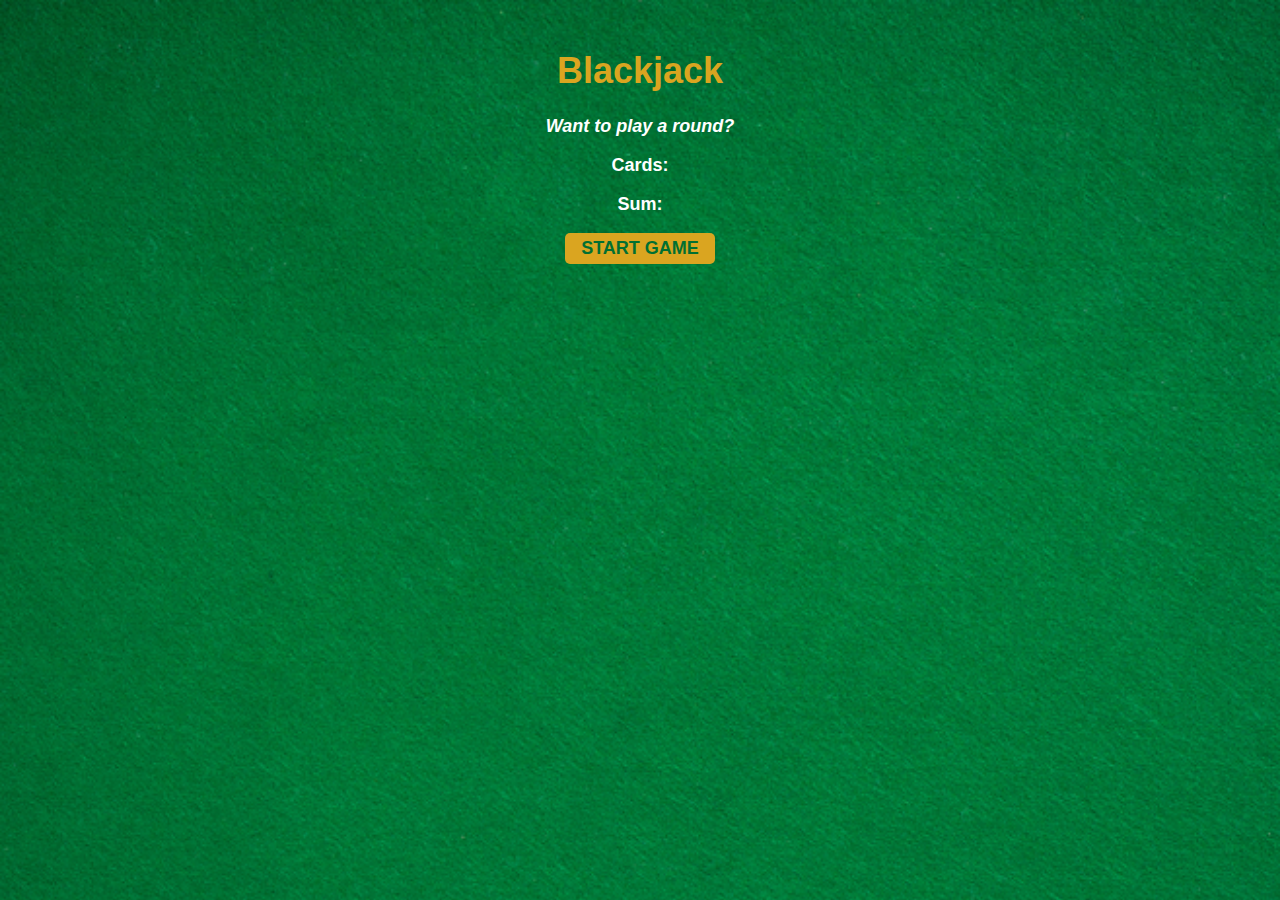
<file: Blackjack/index.html>
<!DOCTYPE html>
<html lang="en">
<head>
    <meta charset="UTF-8">
    <meta name="viewport" content="width=device-width, initial-scale=1.0">
    <title>Blackjack Game</title>
    <link rel="stylesheet" href="index.css">
</head>
<body>
    <h1>Blackjack</h1>
    <p id="message-el">Want to play a round?</p>
    <p>Cards: </p>
    <p>Sum: </p>
    <button id="start-btn" onclick="startGame()">START GAME</button>
    <script src="index.js"></script>
</body>
</html>
</file>
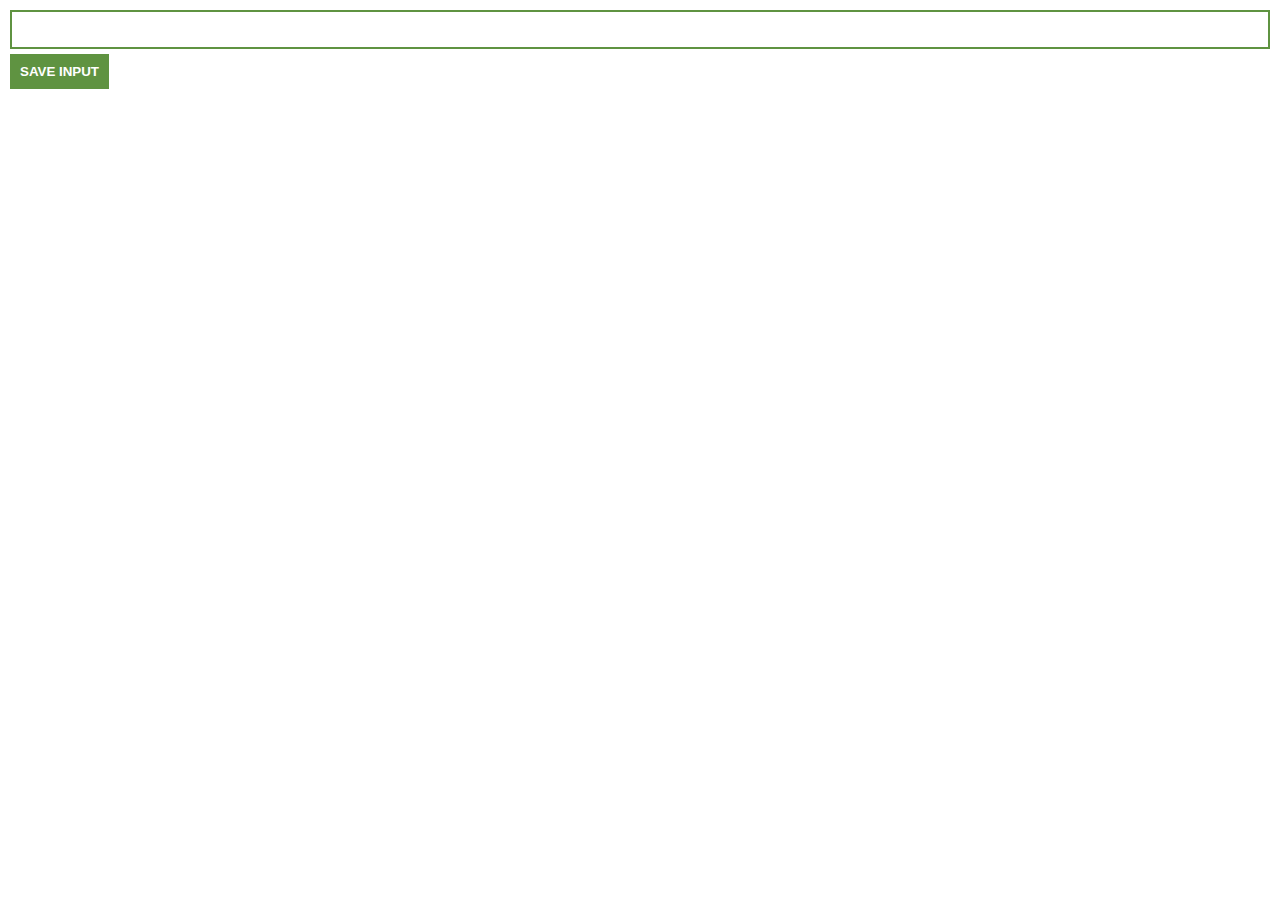
<file: Chrome-Extension/index.html>
<!DOCTYPE html>
<html lang="en">
<head>
    <meta charset="UTF-8">
    <meta name="viewport" content="width=device-width, initial-scale=1.0">
    <link rel="stylesheet" href="index.css">
    <title>Chrome-Extension</title>
</head>
<body>
    <input id="input-el" type="text">
    <button id="input-btn">SAVE INPUT</button>
    <ul id="ul-el"></ul>
    <script src="index.js"></script>
</body>
</html>
</file>
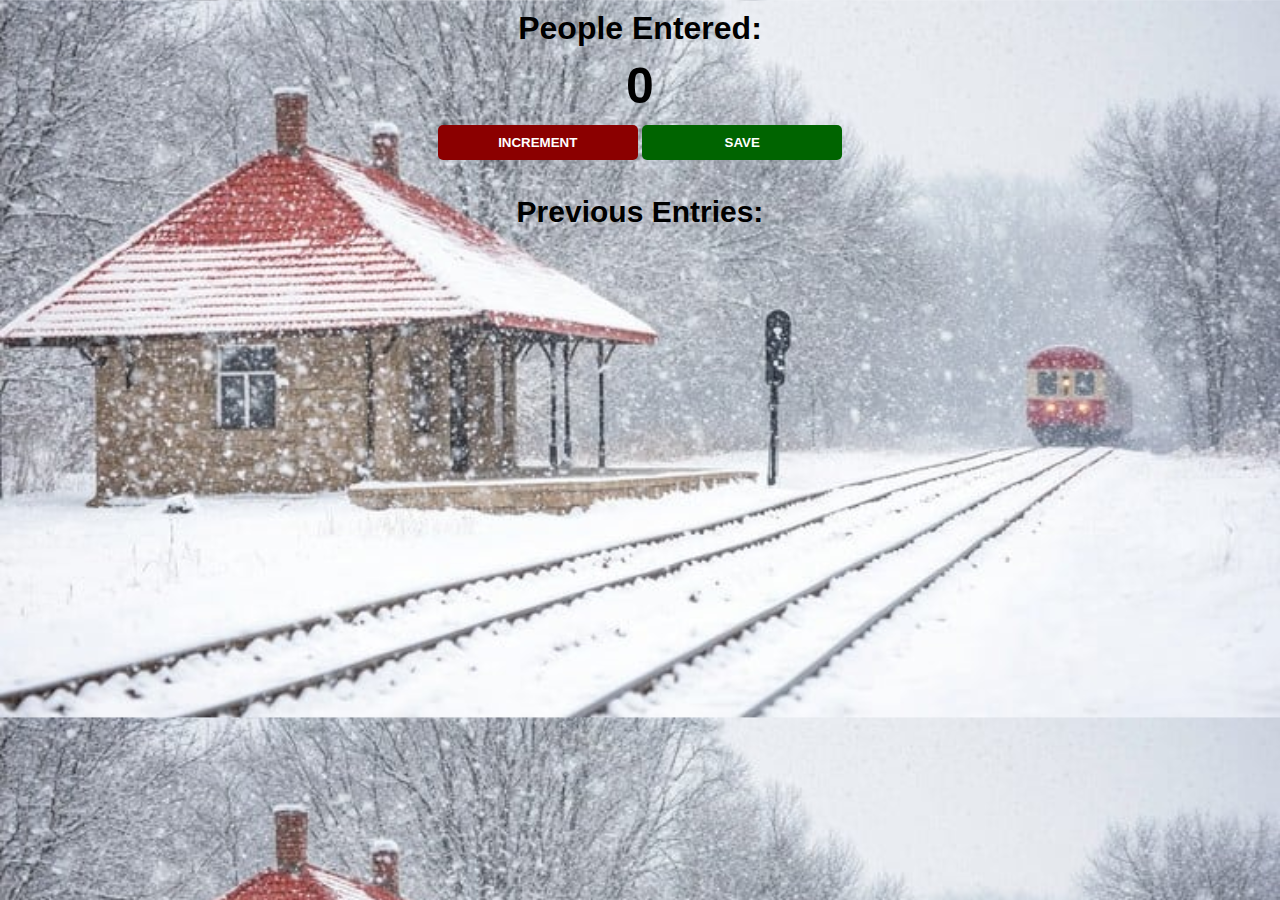
<file: Counter/index.html>
<!DOCTYPE html>
<html lang="en">
<head>
    <meta charset="UTF-8">
    <meta name="viewport" content="width=device-width, initial-scale=0.5">
    <link rel="stylesheet" href="index.css">
    <title>Passenger Counter</title>
</head>
<body>
    <h1>People Entered:</h1>
    <h2 id="count-el">0</h2>
    <button id="increment-btn" onclick="increment()">INCREMENT</button>
    <button id="save-btn" onclick="save()">SAVE</button>
    <p id="save-el">Previous Entries: </p>
    <script src="index.js"></script>
</body>
</html>
</file>
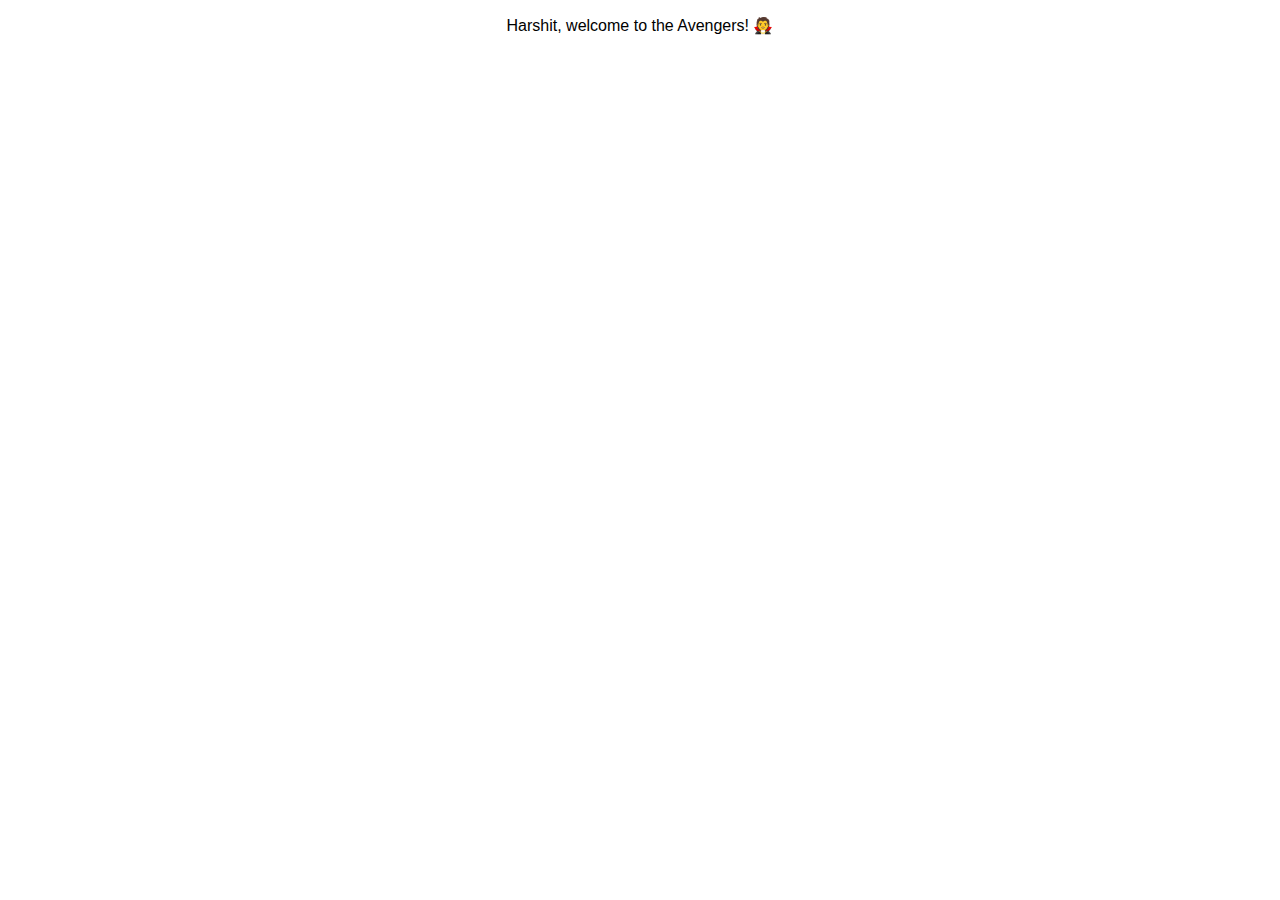
<file: Challenges/C1/index.html>
<!DOCTYPE html>
<html lang="en">
<head>
    <meta charset="UTF-8">
    <meta name="viewport" content="width=device-width, initial-scale=1.0">
    <link rel="stylesheet" href="index.css">
    <title>Challenge 1</title>
</head>
<body>
    <p id="welcome-hl"></p>
    <script src="index.js"></script>
</body>
</html>
</file>
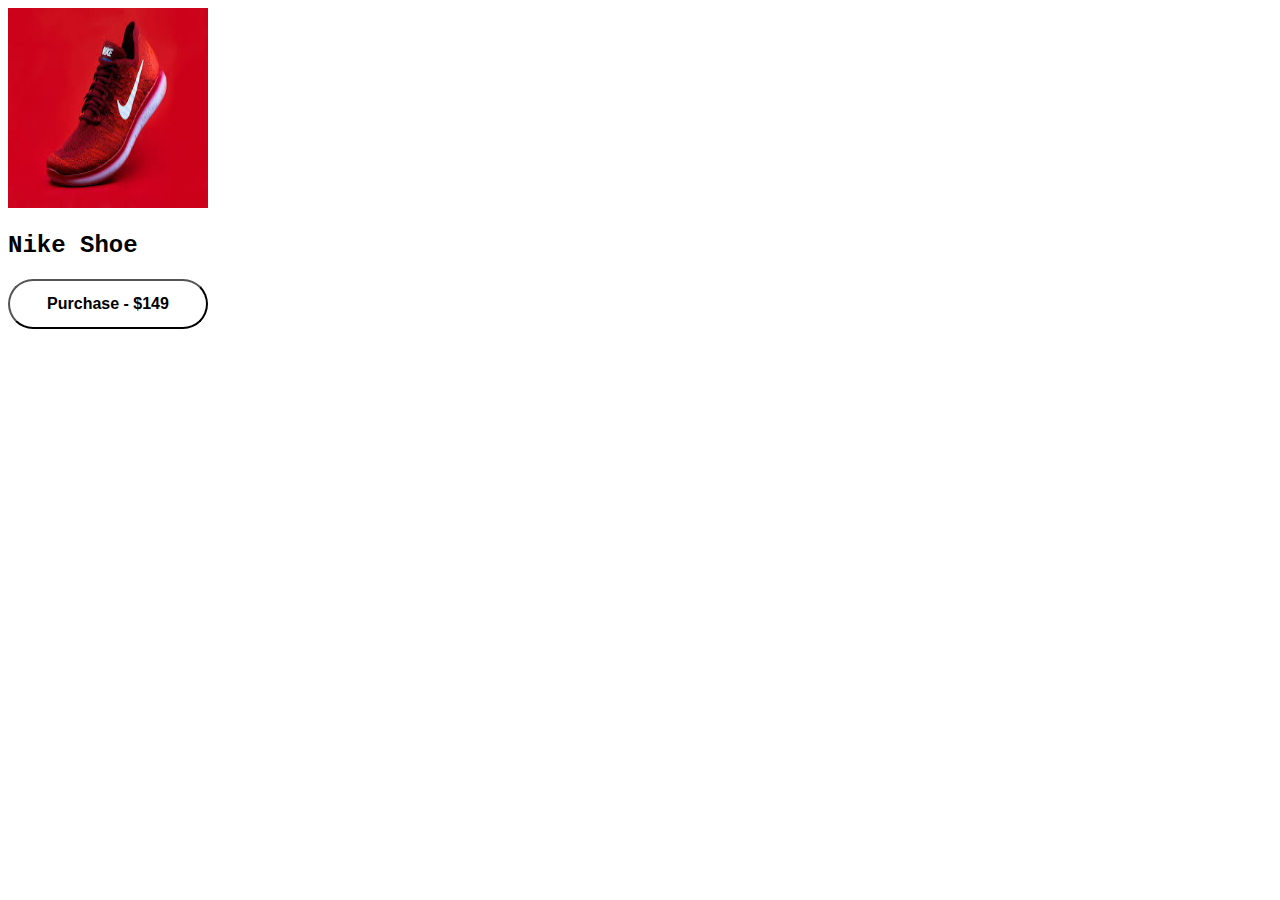
<file: Challenges/C2/index.html>
<!DOCTYPE html>
<html lang="en">
<head>
    <meta charset="UTF-8">
    <meta name="viewport" content="width=device-width, initial-scale=1.0">
    <link rel="stylesheet" href="index.css">
    <title>Challenge 2</title>
</head>
<body>
    <img id="nike" src="nike_shoe.jpeg">
    <h2>Nike Shoe</h2>
    <button id="purchase-btn" onclick="renderError()">Purchase - $149</button>
    <p id="error"></p>
    <script src="index.js"></script>
</body>
</html>
</file>
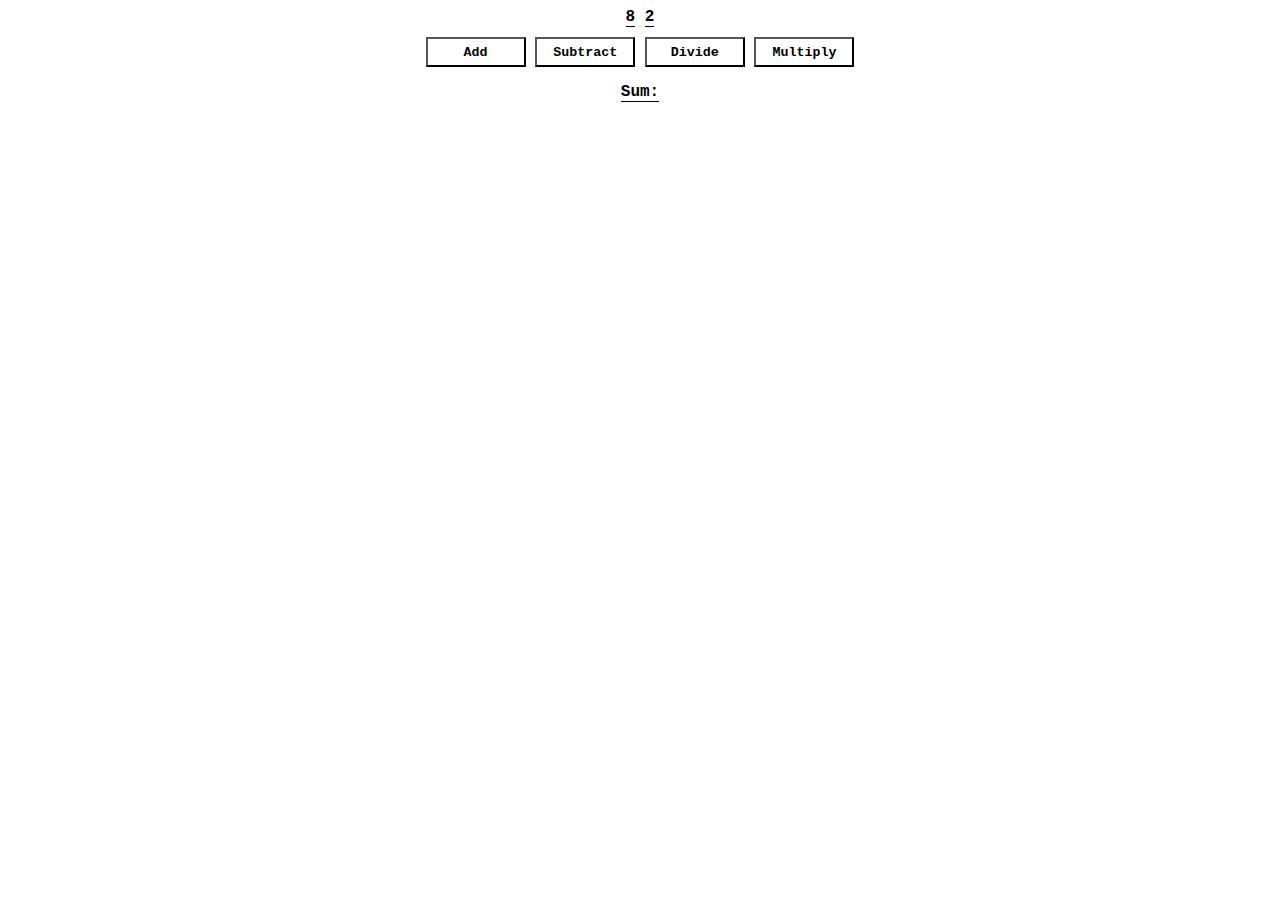
<file: Challenges/C3/index.html>
<!DOCTYPE html>
<html lang="en">
<head>
    <meta charset="UTF-8">
    <meta name="viewport" content="width=device-width, initial-scale=1.0">
    <link rel="stylesheet" href="index.css">
    <title>Challenge 3</title>
</head>
<body>
    <div>
        <span id="num1-el"></span>
        <span id="num2-el"></span>
        <br>
        <button id="add-btn" onclick="add()">Add</button>
        <button id="subtract-btn" onclick="subtract()">Subtract</button>
        <button id="divide-btn" onclick="divide()">Divide</button>
        <button id="multiply-btn" onclick="multiply()">Multiply</button>
        <p><span id="operation-el"></span></p>
    </div>
    <script src="index.js"></script>
</body>
</html>
</file>
<file: Blackjack/index.css>
body {
    background-image: url("images/table.png");
    background-size: cover;
    text-align: center;
    font-family: 'Trebuchet MS', 'Lucida Sans Unicode', 'Lucida Grande', 'Lucida Sans', Arial, 
                 sans-serif;
    font-size: large;
    font-weight: bold;
    color: white;
    margin-top: 50px;
}

h1 {
    color: goldenrod;
}

button {
    background-color: goldenrod;
    color: #016f32;
    font-weight: bold;
    font-size: large;
    border: 0;
    border-radius: 5px;
    width: 150px;
    padding-top: 5px;
    padding-bottom: 5px;
}

#message-el {
    font-style: italic;
}
</file>
<file: Chrome-Extension/index.css>
body {
    margin: 0;
    padding: 10px;
    font-family: Arial, Helvetica, sans-serif;
}

input {
    padding: 10px;
    border: 2px;
    border-color: #5f9341;
    width: 100%;
    box-sizing: border-box;
    outline: none;
    border-style: solid;
}

button {
    font-weight: bold;
    display: block;
    margin-top: 5px;
    background-color: #5f9341;
    color: white;
    border: 0;
    padding: 10px;
}
</file>
<file: Counter/index.css>
body {
    background-image: url(platform.jpg);
    background-size: cover;
    text-align: center;
    font-family: "Helvetica", sans-serif;
    font-weight: bold;
}

h1 {
    margin-top: 10px;
    margin-bottom: 10px;
}

h2 {
    font-size: 50px;
    margin-top: 0px;
    margin-bottom: 10px;
}

p {
    font-size: 30px;
}

button {
    border: none;
    padding-top: 10px;
    padding-bottom: 10px;
    color: white;
    font-weight: bold;
    width: 200px;
    margin-bottom: 5px;
    border-radius: 5px;
}

#increment-btn {
    background: darkred;
}

#save-btn {
    background: darkgreen;
}
</file>
<file: Challenges/C1/index.css>
p {
    text-align: center;
    font-family: Helvetica, Arial, sans-serif;
}
</file>
<file: Challenges/C2/index.css>
h2 {
    font-family: 'Courier New', Courier, monospace;
    font-weight: bold;
}

button {
    border-radius: 30px;
    color: black;
    width: 200px;
    height: 50px;
    background-color: white;
    font-weight: bold;
    font-size: medium;
}

#nike {
   width: 200px;
   height: 200px;
}

#error {
    color: red;
}
</file>
<file: Challenges/C3/index.css>
body {
    font-weight: bold;
    font-family: 'Courier New', Courier, monospace;
}

div {
    text-align: center;
}

span {
    display: inline-block;
    border-bottom: 1px solid black;
}

button {
    background-color: white;
    width: 100px;
    height: 30px;
    margin-top: 10px;
    font-weight: bold;
    font-family: 'Courier New', Courier, monospace;
}
</file>
